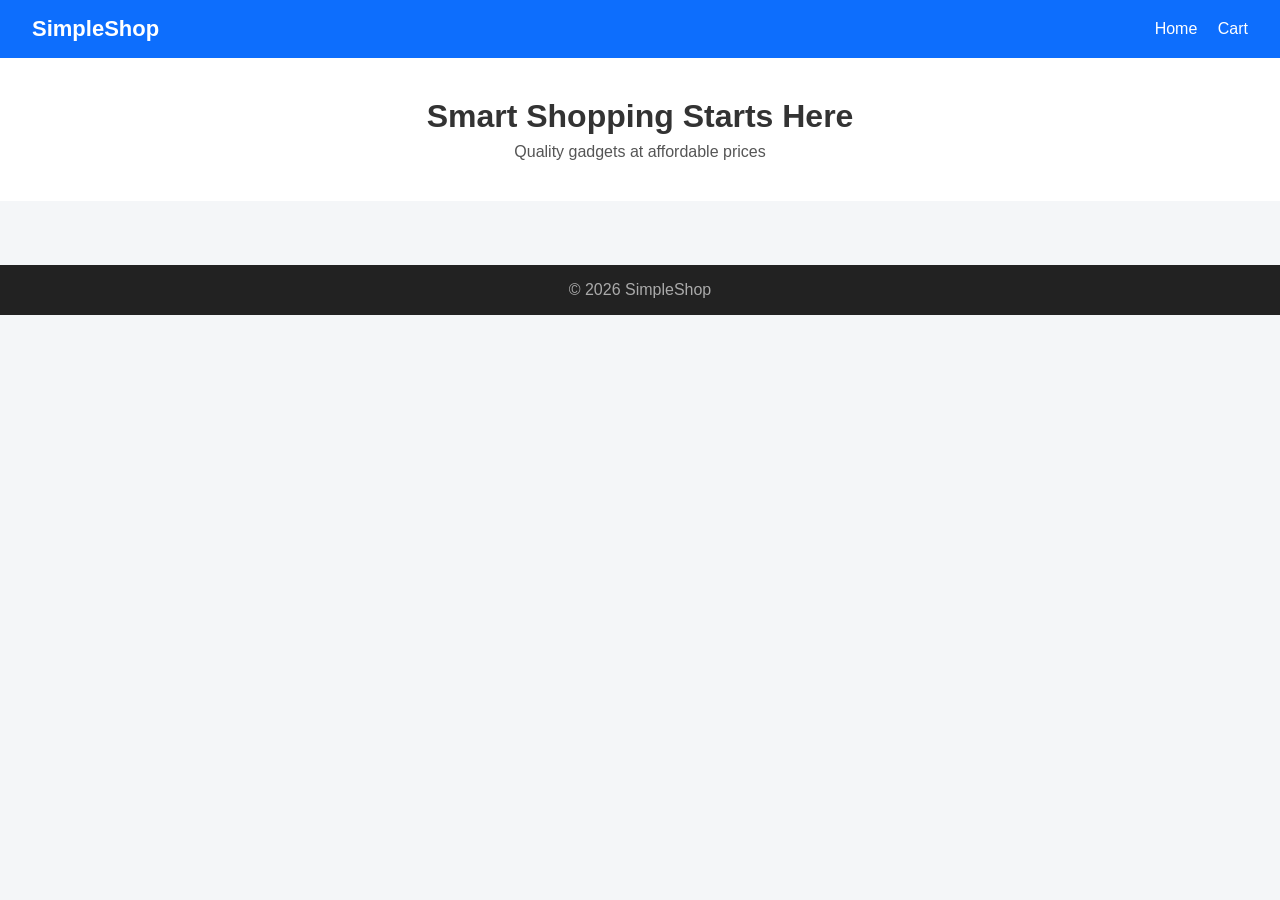
<file: index.html>
<!DOCTYPE html>
<html lang="en">
<head>
  <meta charset="UTF-8" />
  <meta name="viewport" content="width=device-width, initial-scale=1.0"/>
  <title>SimpleShop</title>

  <!-- PWA Manifest -->
  <link rel="manifest" href="manifest.json">
  <meta name="theme-color" content="#0d6efd">

  <!-- Styles -->
  <link rel="stylesheet" href="style.css">
</head>

<body>

<header>
  <div class="logo">SimpleShop</div>
  <nav>
    <a href="index.html">Home</a>
    <a href="cart.html">Cart</a>
  </nav>
</header>

<section class="hero">
  <h1>Smart Shopping Starts Here</h1>
  <p>Quality gadgets at affordable prices</p>
</section>

<main class="products" id="product-list">
  <!-- Products injected by JS -->
</main>

<footer>
  <p>© 2026 SimpleShop</p>
</footer>

<!-- App Logic -->
<script src="script.js"></script>

<!-- Service Worker Registration -->
<script>
  if ("serviceWorker" in navigator) {
    window.addEventListener("load", () => {
      navigator.serviceWorker
        .register("./service-worker.js", { scope: "./" })
        .then(registration => {
          console.log("Service Worker registered with scope:", registration.scope);
        })
        .catch(error => {
          console.error("Service Worker registration failed:", error);
        });
    });
  }
</script>

</body>
</html>
</file>
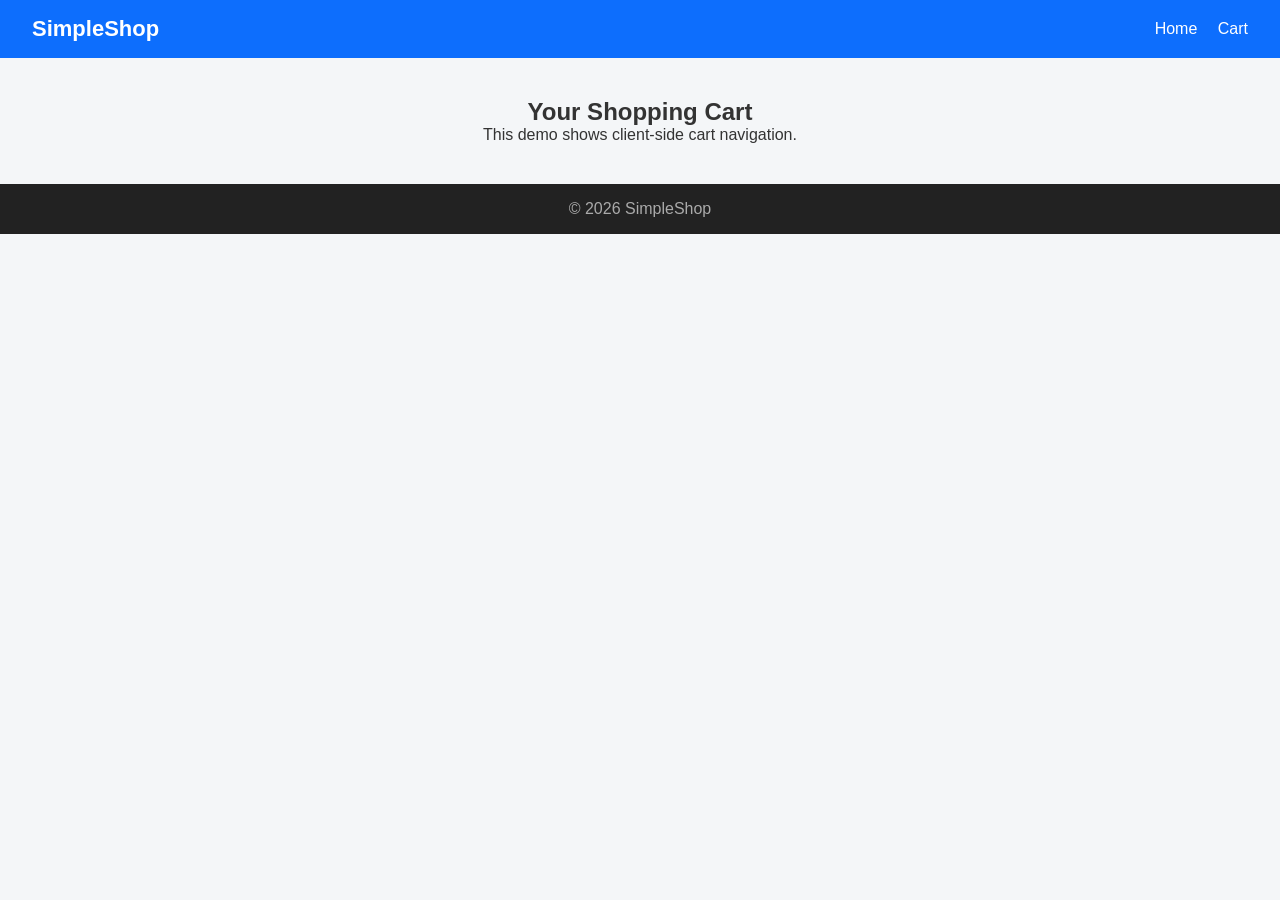
<file: cart.html>
<!DOCTYPE html>
<html lang="en">
<head>
  <meta charset="UTF-8" />
  <meta name="viewport" content="width=device-width, initial-scale=1.0"/>
  <title>Your Cart</title>
  <link rel="stylesheet" href="style.css">
</head>
<body>

<header>
  <div class="logo">SimpleShop</div>
  <nav>
    <a href="index.html">Home</a>
    <a href="cart.html">Cart</a>
  </nav>
</header>

<main class="cart">
  <h2>Your Shopping Cart</h2>
  <p>This demo shows client-side cart navigation.</p>
</main>

<footer>
  <p>© 2026 SimpleShop</p>
</footer>

<script>
  if ("serviceWorker" in navigator) {
    window.addEventListener("load", () => {
      navigator.serviceWorker.register("service-worker.js")
        .then(registration => {
          console.log("Service Worker registered:", registration.scope);
        })
        .catch(error => {
          console.log("Service Worker registration failed:", error);
        });
    });
  }
</script>

</body>
</html>
</file>
<file: style.css>
* {
  box-sizing: border-box;
  margin: 0;
  padding: 0;
  font-family: Arial, sans-serif;
}

body {
  background: #f4f6f8;
  color: #333;
}

/* Header */
header {
  background: #0d6efd;
  color: white;
  padding: 16px 32px;
  display: flex;
  justify-content: space-between;
  align-items: center;
}

.logo {
  font-size: 22px;
  font-weight: bold;
}

nav a {
  color: white;
  margin-left: 16px;
  text-decoration: none;
  font-weight: 500;
}

/* Hero */
.hero {
  background: white;
  padding: 40px;
  text-align: center;
}

.hero h1 {
  font-size: 32px;
}

.hero p {
  margin-top: 8px;
  color: #555;
}

/* Products */
.products {
  display: grid;
  grid-template-columns: repeat(auto-fit, minmax(220px, 1fr));
  gap: 20px;
  padding: 32px;
}

.product {
  background: white;
  border-radius: 8px;
  padding: 16px;
  box-shadow: 0 2px 6px rgba(0,0,0,0.1);
}

.product h3 {
  margin-bottom: 8px;
}

.product p {
  margin-bottom: 12px;
  font-weight: bold;
}

.product button {
  background: #0d6efd;
  color: white;
  border: none;
  padding: 8px 12px;
  cursor: pointer;
  border-radius: 4px;
}

/* Cart */
.cart {
  padding: 40px;
  text-align: center;
}

/* Footer */
footer {
  background: #222;
  color: #aaa;
  text-align: center;
  padding: 16px;
}
=======
const products = [
  { name: "Wireless Headphones", price: 2999 },
  { name: "Smart Watch", price: 4499 },
  { name: "Bluetooth Speaker", price: 1999 }
];

const productList = document.getElementById("product-list");

products.forEach(product => {
  const div = document.createElement("div");
  div.className = "product";
  div.innerHTML = `
    <h3>${product.name}</h3>
    <p>₹${product.price}</p>
    <button>Add to Cart</button>
  `;
  productList.appendChild(div);
});
</file>
